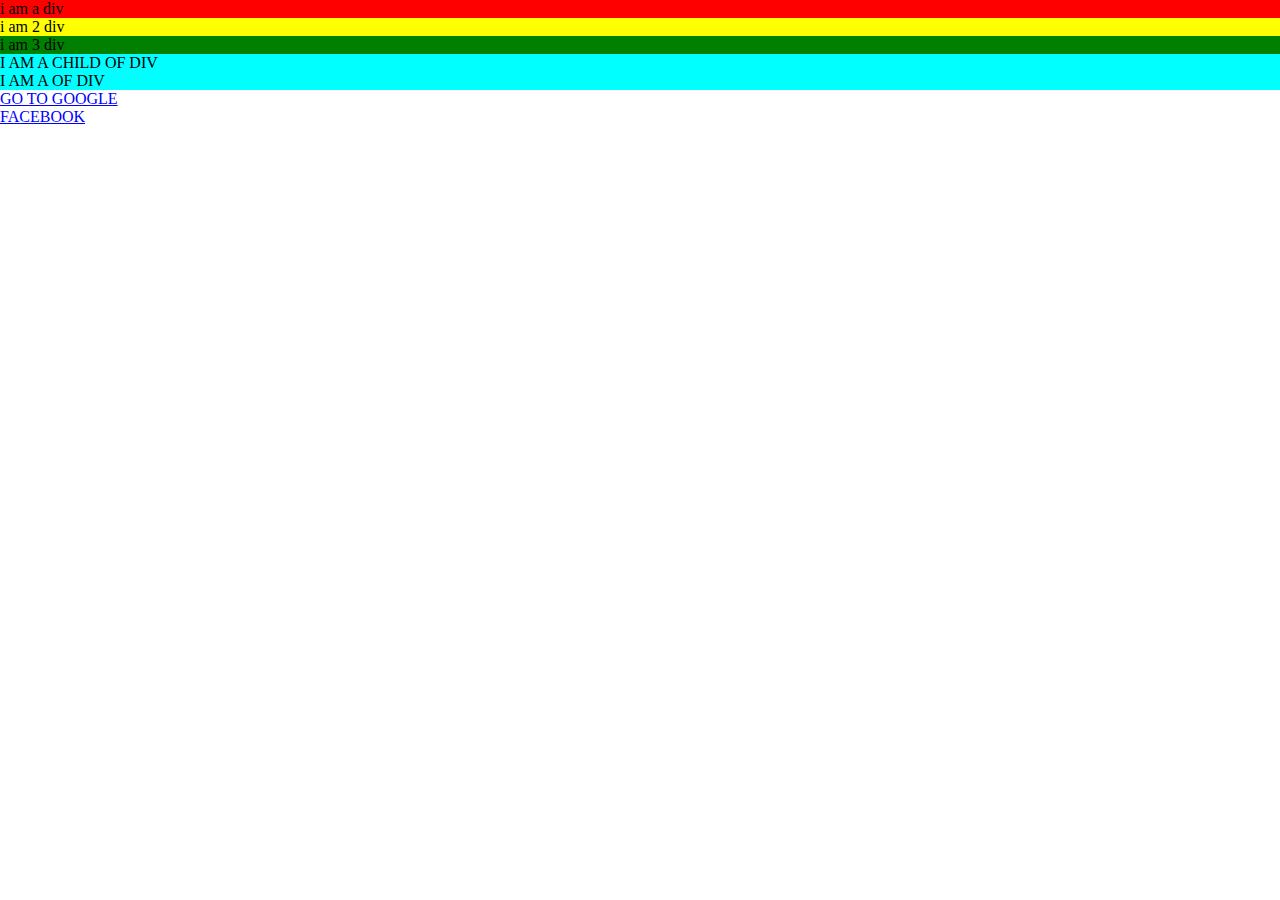
<file: CSS SELECTORS/index.html>
<!DOCTYPE html>
<html lang="en">
<head>
    <meta charset="UTF-8">
    <meta name="viewport" content="width=device-width, initial-scale=1.0">
    <title>CSS Selectors</title>
 <link rel="stylesheet" href="style.css">
</head>
<body>
    <div>
        i am a div
    </div>

    <div class="yellow">
        i am 2 div
    </div>

    <div id="green">
        i am 3 div
    </div>
     <div>
        <p>
            I AM A CHILD OF DIV
        </p>
    </div>

     <div>
       <ARTIcle>
        <p>
            I AM A  OF DIV
        </p>
       </ARTIcle>
     </div>
     <a href="http://www.google.com">GO TO GOOGLE</a> <br>
     <a href="http://www.facebook.com">FACEBOOK</a>
</body>

</html>
</file>
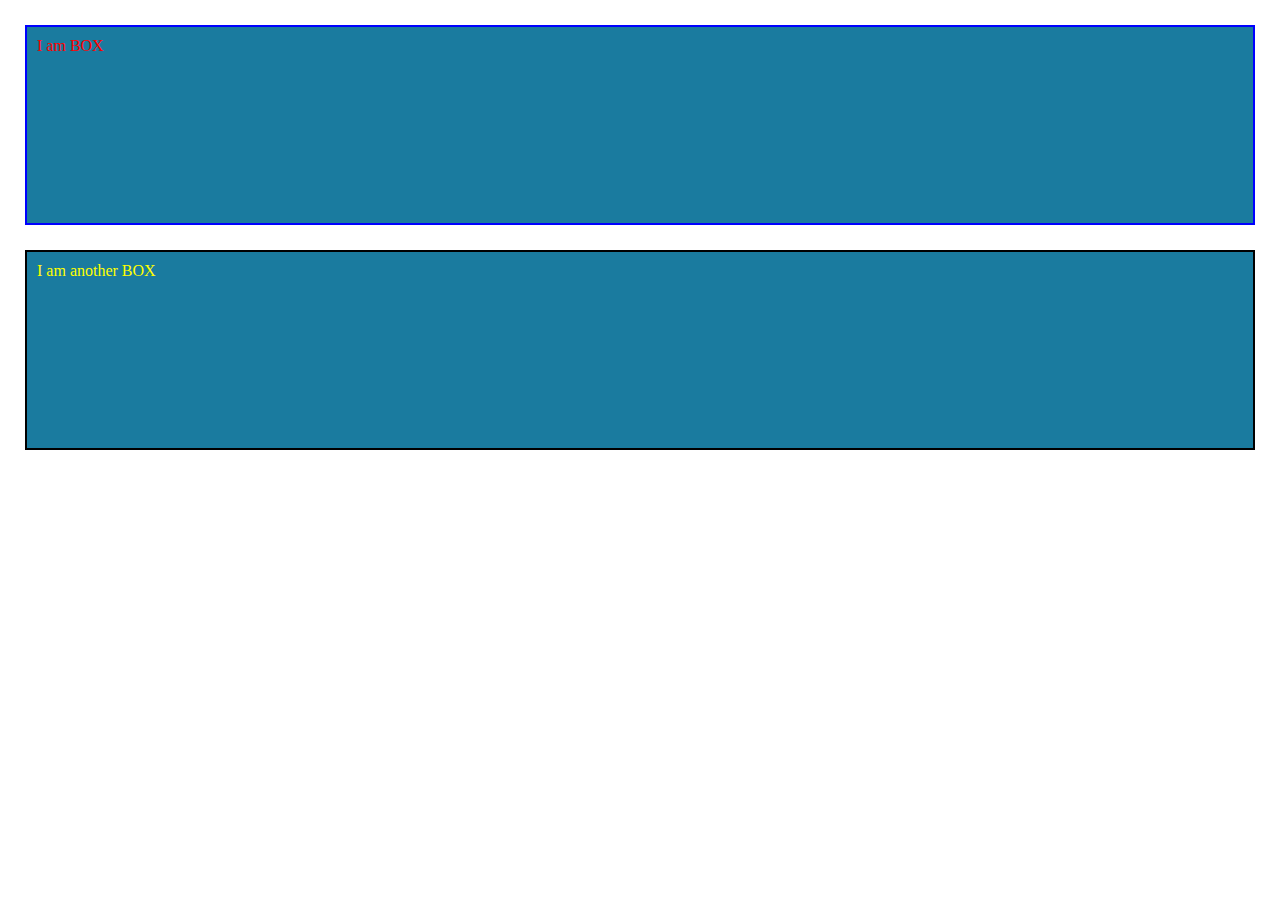
<file: CSS_Box_Model/index.html>
<!DOCTYPE html>
<html lang="en">
<head>
    <meta charset="UTF-8">
    <meta name="viewport" content="width=device-width, initial-scale=1.0">
    <title>CSS Box Model</title>
    <link rel="stylesheet" href="style.css">
</head>
<body>
    <div class="box box1">
        I am BOX
    </div>
    <div class="box box2">
        I am another BOX
    </div>
</body>
</html>
</file>
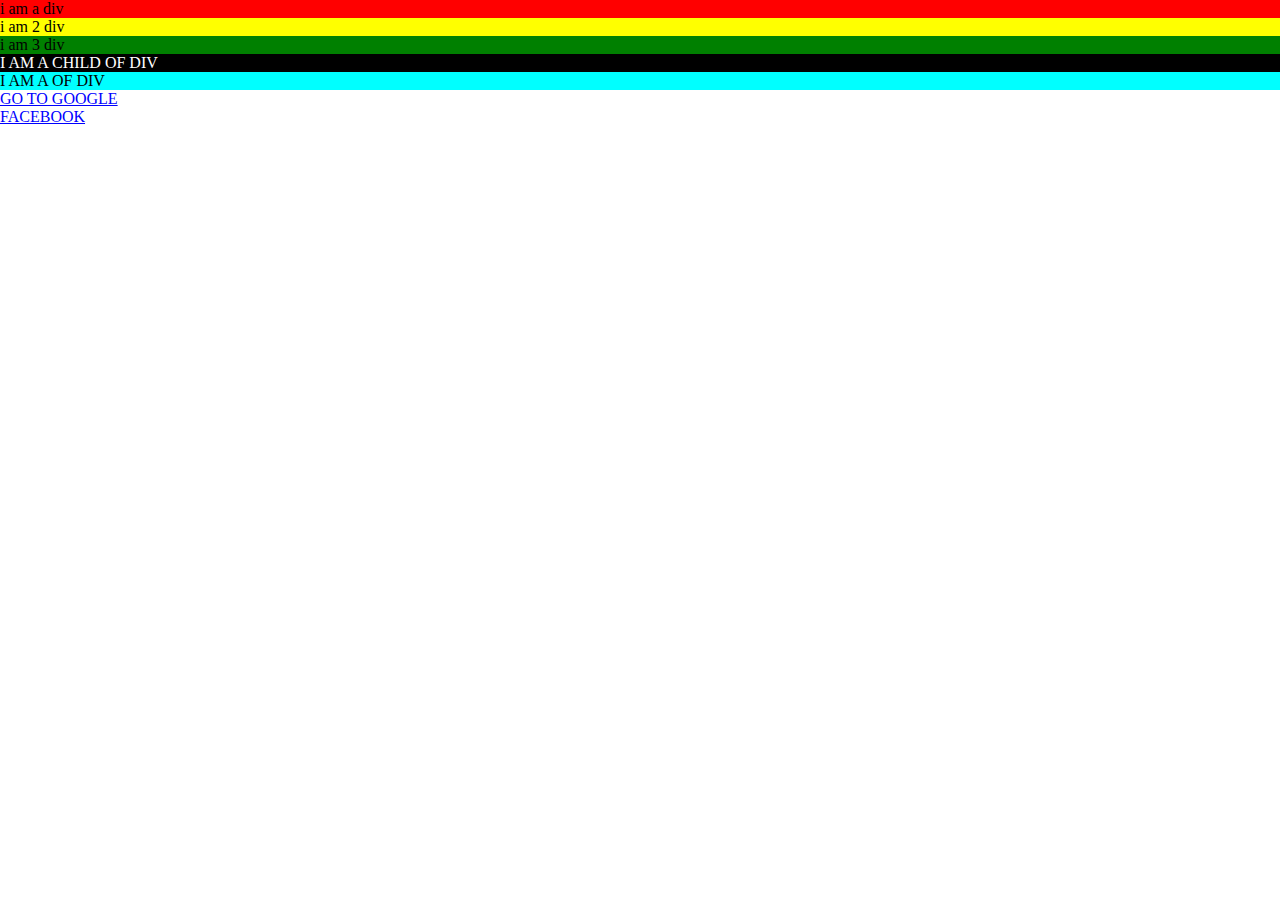
<file: CSS_Selectors/index.html>
<!DOCTYPE html>
<html lang="en">
<head>
    <meta charset="UTF-8">
    <meta name="viewport" content="width=device-width, initial-scale=1.0">
    <title>CSS Selectors</title>
 <link rel="stylesheet" href="style.css">
</head>
<body>
    <div>
        i am a div
    </div>

    <div class="yellow">
        i am 2 div
    </div>

    <div id="green">
        i am 3 div
    </div>
    <span>
        <p>
            I AM A CHILD OF DIV
        </p>
    </span>

     <div>
       <ARTIcle>
        <p>
            I AM A  OF DIV
        </p>
       </ARTIcle>
     </div>
     <a href="http://www.google.com">GO TO GOOGLE</a> <br>
     <a href="http://www.facebook.com">FACEBOOK</a>
</body>

</html>
</file>
<file: CSS SELECTORS/style.css>
/* Element selector */
div{
    background-color: red;
}
 /* class Selector */
.yellow{
    background-color: yellow;
}

/* ID SELECTOR */
#green{
    background-color: green;
 }

 /* CHILD SELECTOR */
  div > p {
    color: white;
    background-color: black;
  }

  /* DESCENDANT SELECTOR   */
  div p { 
    background-color: aqua;
    color: black;

  }

  /* UNIVERSAL SELECTOR */
  *{
    margin: 0;
    padding: 0;
  }

  /* PSEUDO SLECTOR */
  a:visited{
    color: purple;
  }
a:link{
    color: blue;
}
a:hover{
    background-color: black;
}
</file>
<file: CSS_Box_Model/style.css>
*{
padding: 0;
margin: 0;
}

.box {
    background-color: rgb(26, 123, 159);
    
}
.box1 {
    color: RED;
    padding: 10px;
    margin: 25px;
    border: 2px solid blue;
    height: 200px;
    box-sizing: border-box;

}
.box2 {
    color: yellow;
     padding: 10px;
    margin:25px;
    border: 2px solid black;
    height: 200px;
    box-sizing: border-box;
}
</file>
<file: CSS_Selectors/style.css>
/* Element selector */
div{
    background-color: red;
}
 /* class Selector */
.yellow{
    background-color: yellow;
}

/* ID SELECTOR */
#green{
    background-color: green;
 }

 /* CHILD SELECTOR */
  span > p {
    color: white;
    background-color: black;
  }

  /* DESCENDANT SELECTOR   */
  div p { 
    background-color: aqua;
    color: black;

  }

  /* UNIVERSAL SELECTOR */
  *{
    margin: 0;
    padding: 0;
  }

  /* PSEUDO SLECTOR */
  a:visited{
    color: purple;
  }
a:link{
    color: blue;
}
a:hover{
    background-color: black;
}
</file>
